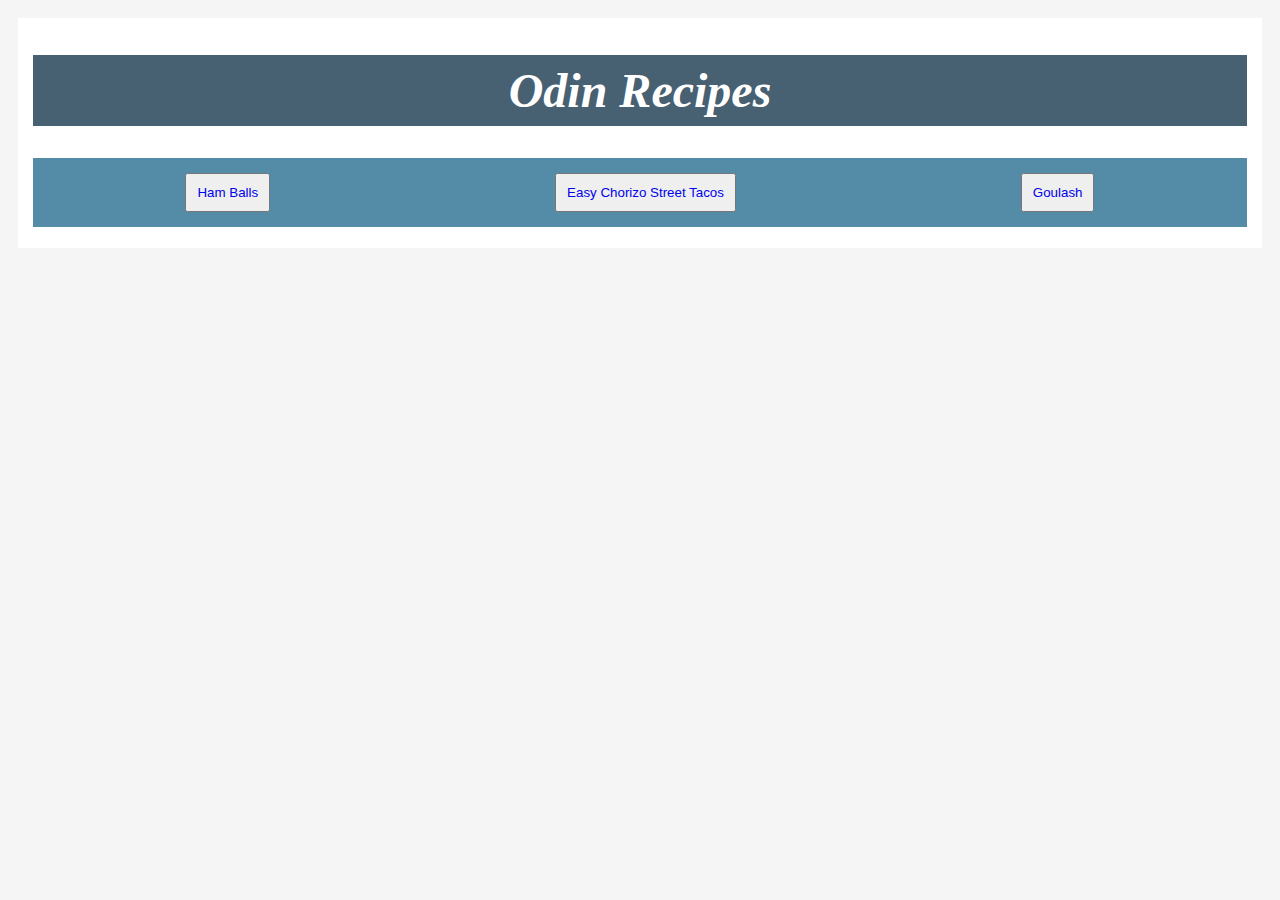
<file: index.html>
<!DOCTYPE html>
<html lang="en">
<head>
    <meta charset="UTF-8">
    <meta name="viewport" content="width=device-width, initial-scale=1.0">
    <link rel="stylesheet" href="./styles.css">
    <title>Odin Recipes</title>
</head>
<body>
<div>
    <h1 class="title">Odin Recipes</h1>
    <ul>
       <li class="special"> <button><a href="./recipes/ham-balls.html" target="_blank">Ham Balls</a></button> </li>
       <br>
       <li class="special"> <button><a href="./recipes/easy-chorizo-street-tacos.html" target="_blank">Easy Chorizo Street Tacos</a></button></li>
       <br>
       <li class="special"> <button><a href="./recipes/goulash.html" target="_blank">Goulash</a></button></li>
    </ul>
</div>
</body>
</html>
</file>
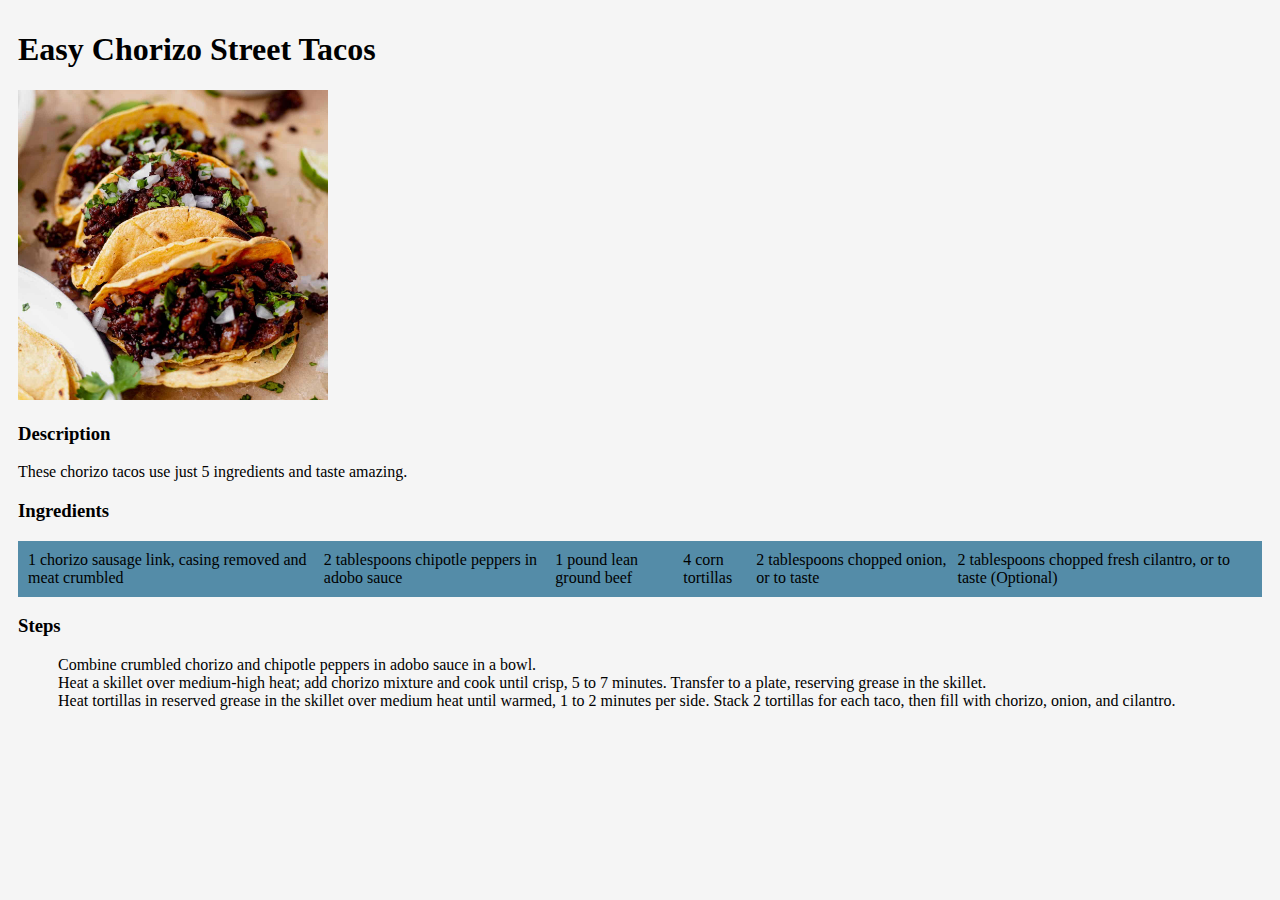
<file: recipes/easy-chorizo-street-tacos.html>
<!DOCTYPE html>
<html lang="en">
<head>
    <meta charset="UTF-8">
    <meta name="viewport" content="width=device-width, initial-scale=1.0">
    <link rel="stylesheet" href="../styles.css">
    <title>Easy Chorizo Street Tacos</title>
</head>
<body>
    <h1>Easy Chorizo Street Tacos</h1>
    <img src="../img/chorizo-tacos-recipe.jpg" alt="Easy Chorizo Street Tacos ready to serve." height="310" width="310">

    <h3>Description</h3>
        <p>These chorizo tacos use just 5 ingredients and taste amazing.</p>
    
    <h3>Ingredients</h3>
    <ul>
        <li>1 chorizo sausage link, casing removed and meat crumbled</li>
        <li>2 tablespoons chipotle peppers in adobo sauce</li>
        <li>1 pound lean ground beef</li>
        <li>4 corn tortillas</li>
        <li>2 tablespoons chopped onion, or to taste</li>
        <li>2 tablespoons chopped fresh cilantro, or to taste (Optional)</li>
    </ul>

    <h3>Steps</h3>
    <ol>
        <li>Combine crumbled chorizo and chipotle peppers in adobo sauce in a bowl.</li>
        <li>Heat a skillet over medium-high heat; add chorizo mixture and cook until crisp, 5 to 7 minutes. Transfer to a plate, reserving grease in the skillet.</li>
        <li>Heat tortillas in reserved grease in the skillet over medium heat until warmed, 1 to 2 minutes per side. Stack 2 tortillas for each taco, then fill with chorizo, onion, and cilantro.</li>
    </ol>
</body>
</html>
</file>
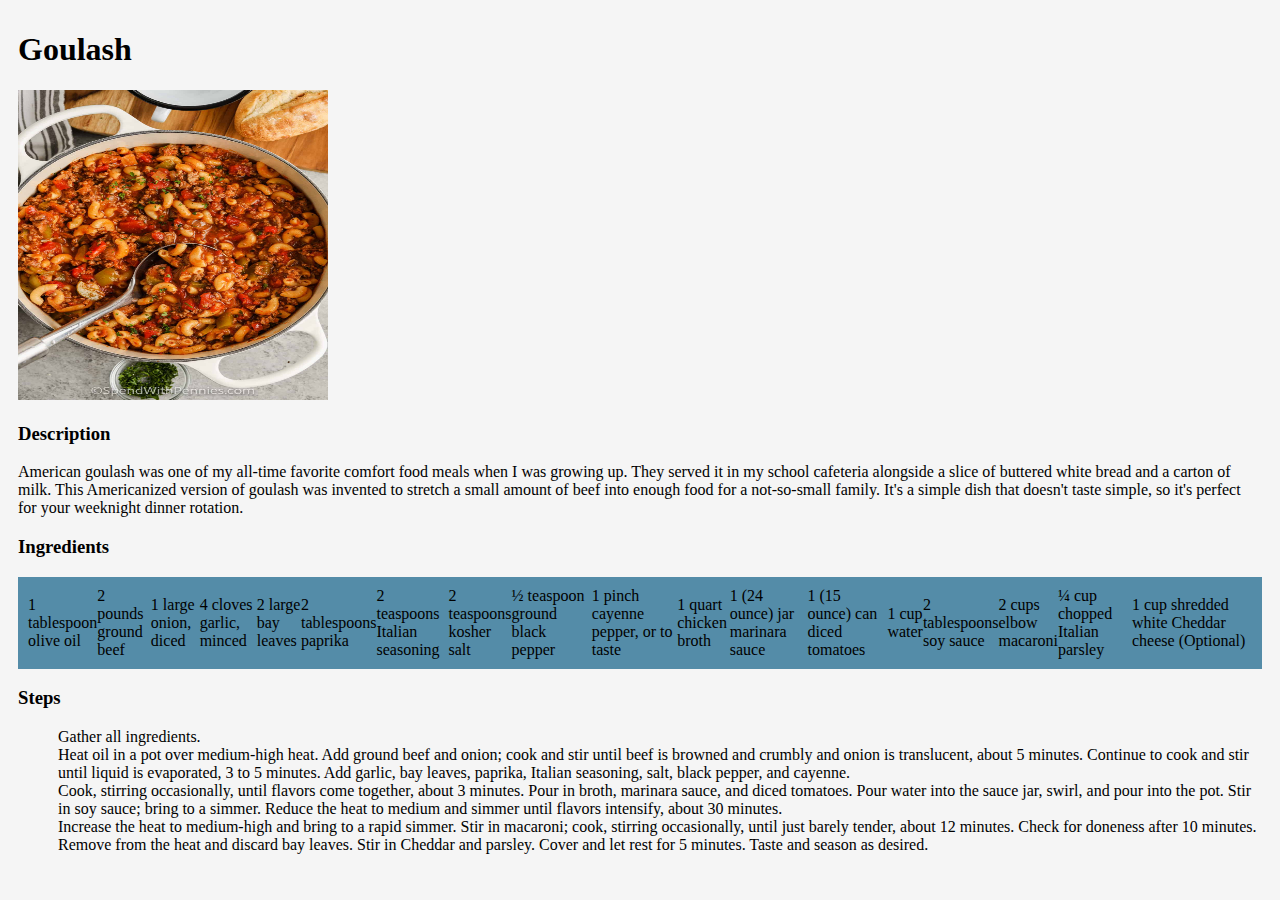
<file: recipes/goulash.html>
<!DOCTYPE html>
<html lang="en">
<head>
    <meta charset="UTF-8">
    <meta name="viewport" content="width=device-width, initial-scale=1.0">
    <link rel="stylesheet" href="../styles.css">
    <title>Goulash</title>
</head>
<body>
    <h1>Goulash</h1>
    <img src="../img/goulash.jpg" alt="Cooked goulash in a pot and ready to serve." height="310" width="310">

    <h3>Description</h3>
        <p>American goulash was one of my all-time favorite comfort food meals when I was growing up. They served it in my school cafeteria alongside a slice of buttered white bread and a carton of milk. This Americanized version of goulash was invented to stretch a small amount of beef into enough food for a not-so-small family. It's a simple dish that doesn't taste simple, so it's perfect for your weeknight dinner rotation.</p>
    
    <h3>Ingredients</h3>
    <ul>
        <li>1 tablespoon olive oil</li>
        <li>2 pounds ground beef</li>
        <li>1 large onion, diced</li>
        <li>4 cloves garlic, minced</li>
        <li>2 large bay leaves</li>
        <li>2 tablespoons paprika</li>
        <li>2 teaspoons Italian seasoning</li>
        <li>2 teaspoons kosher salt</li>
        <li>½ teaspoon ground black pepper</li>
        <li>1 pinch cayenne pepper, or to taste</li>
        <li>1 quart chicken broth</li>
        <li>1 (24 ounce) jar marinara sauce</li>
        <li>1 (15 ounce) can diced tomatoes</li>
        <li>1 cup water</li>
        <li>2 tablespoons soy sauce</li>
        <li>2 cups elbow macaroni</li>
        <li>¼ cup chopped Italian parsley</li>
        <li>1 cup shredded white Cheddar cheese (Optional)</li>
    </ul>

    <h3>Steps</h3>
    <ol>
        <li>Gather all ingredients.</li>
        <li>Heat oil in a pot over medium-high heat. Add ground beef and onion; cook and stir until beef is browned and crumbly and onion is translucent, about 5 minutes. Continue to cook and stir until liquid is evaporated, 3 to 5 minutes. Add garlic, bay leaves, paprika, Italian seasoning, salt, black pepper, and cayenne.</li>
        <li>Cook, stirring occasionally, until flavors come together, about 3 minutes. Pour in broth, marinara sauce, and diced tomatoes. Pour water into the sauce jar, swirl, and pour into the pot. Stir in soy sauce; bring to a simmer. Reduce the heat to medium and simmer until flavors intensify, about 30 minutes.</li>
        <li>Increase the heat to medium-high and bring to a rapid simmer. Stir in macaroni; cook, stirring occasionally, until just barely tender, about 12 minutes. Check for doneness after 10 minutes.</li>
        <li>Remove from the heat and discard bay leaves. Stir in Cheddar and parsley. Cover and let rest for 5 minutes. Taste and season as desired.</li>
    </ol>
</body>
</html>
</file>
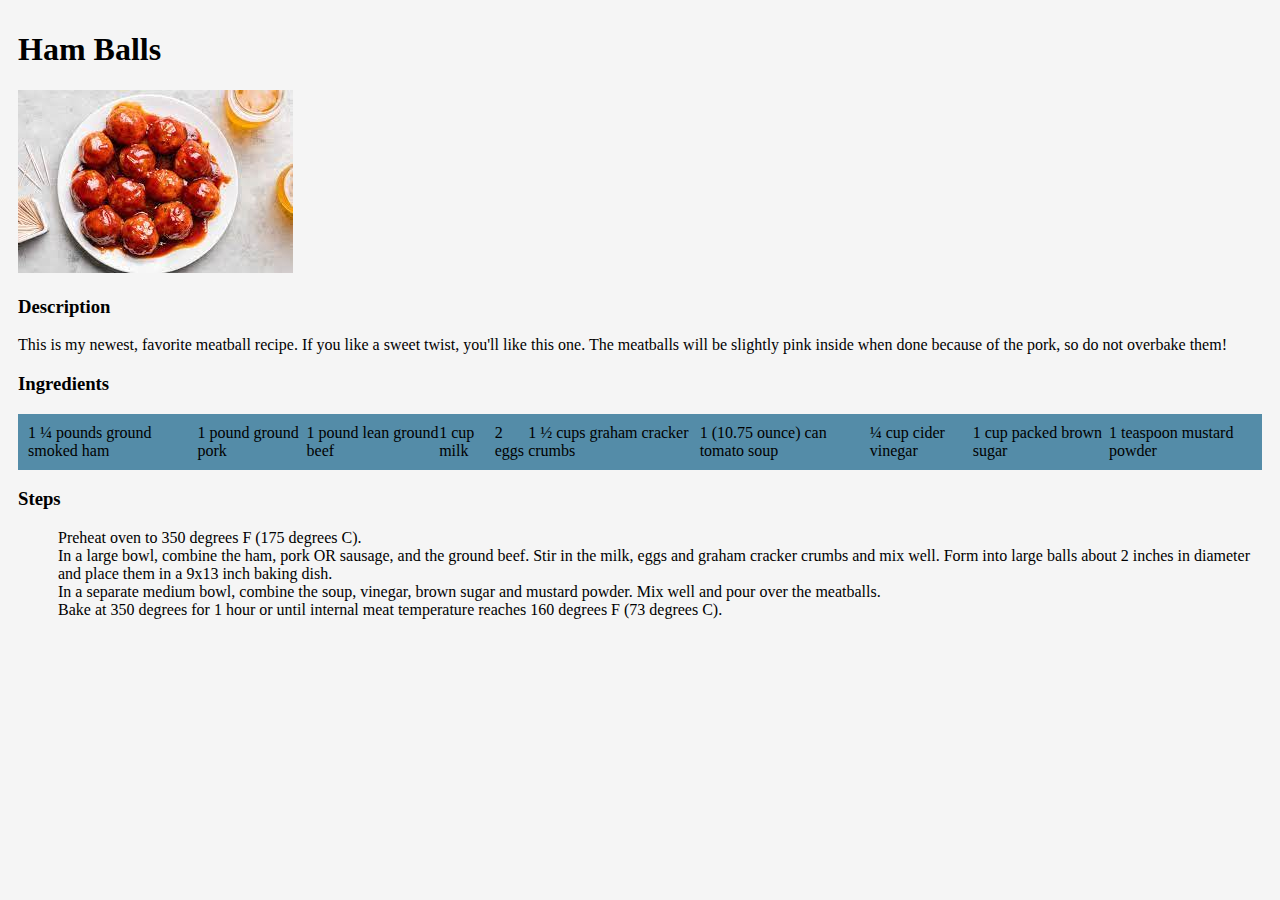
<file: recipes/ham-balls.html>
<!DOCTYPE html>
<html lang="en">
<head>
    <meta charset="UTF-8">
    <meta name="viewport" content="width=device-width, initial-scale=1.0">
    <link rel="stylesheet" href="../styles.css">
    <title>Ham Balls</title>
</head>
<body>
    <h1>Ham Balls</h1>
    <img src="../img/ham-balls.jpeg" alt="Cooked Ham Balls on a plate.">

    <h3>Description</h3>
        <p>This is my newest, favorite meatball recipe. If you like a sweet twist, you'll like this one. The meatballs will be slightly pink inside when done because of the pork, so do not overbake them!</p>
    
    <h3>Ingredients</h3>
    <ul>
        <li>1 ¼ pounds ground smoked ham</li>
        <li>1 pound ground pork</li>
        <li>1 pound lean ground beef</li>
        <li>1 cup milk</li>
        <li>2 eggs</li>
        <li>1 ½ cups graham cracker crumbs</li>
        <li>1 (10.75 ounce) can tomato soup</li>
        <li>¼ cup cider vinegar</li>
        <li>1 cup packed brown sugar</li>
        <li>1 teaspoon mustard powder</li>
    </ul>

    <h3>Steps</h3>
    <ol>
        <li>Preheat oven to 350 degrees F (175 degrees C).</li>
        <li>In a large bowl, combine the ham, pork OR sausage, and the ground beef. Stir in the milk, eggs and graham cracker crumbs and mix well. Form into large balls about 2 inches in diameter and place them in a 9x13 inch baking dish.</li>
        <li>In a separate medium bowl, combine the soup, vinegar, brown sugar and mustard powder. Mix well and pour over the meatballs.</li>
        <li>Bake at 350 degrees for 1 hour or until internal meat temperature reaches 160 degrees F (73 degrees C).</li>
    </ol>
</body>
</html>
</file>
<file: styles.css>
html {
    padding: 5px;
    margin: 5px;
}
body {
    background-color: whitesmoke;
}

div {
    background-color: white;
    padding: 5px 15px 5px 15px
}

div .title {
    font-size: 48px;
    font-weight: bolder;
    font-style: italic;
    color: white;
    font-family: Helvetica sans-serif;
    background-color: #476072;
    padding: 8px 8px;
    text-align: center;
}

ul {
    display: flex;
    background-color: #548CA8;
    padding: 10px 10px ;
}

li {
    display: block;
    color: black;
    width:  auto;
    margin: auto;
}

.special {
    font-family: 'Franklin Gothic Medium', 'Arial Narrow', Arial, sans-serif;
    font-weight: bold;
    font-size: 18px;
    font-style: italic;
    padding: 5px;
}

button {
    padding: 10px;
    
}
a:hover{
    color: blue;
}

a:link, a:visited {
    text-decoration: none;
}
</file>
